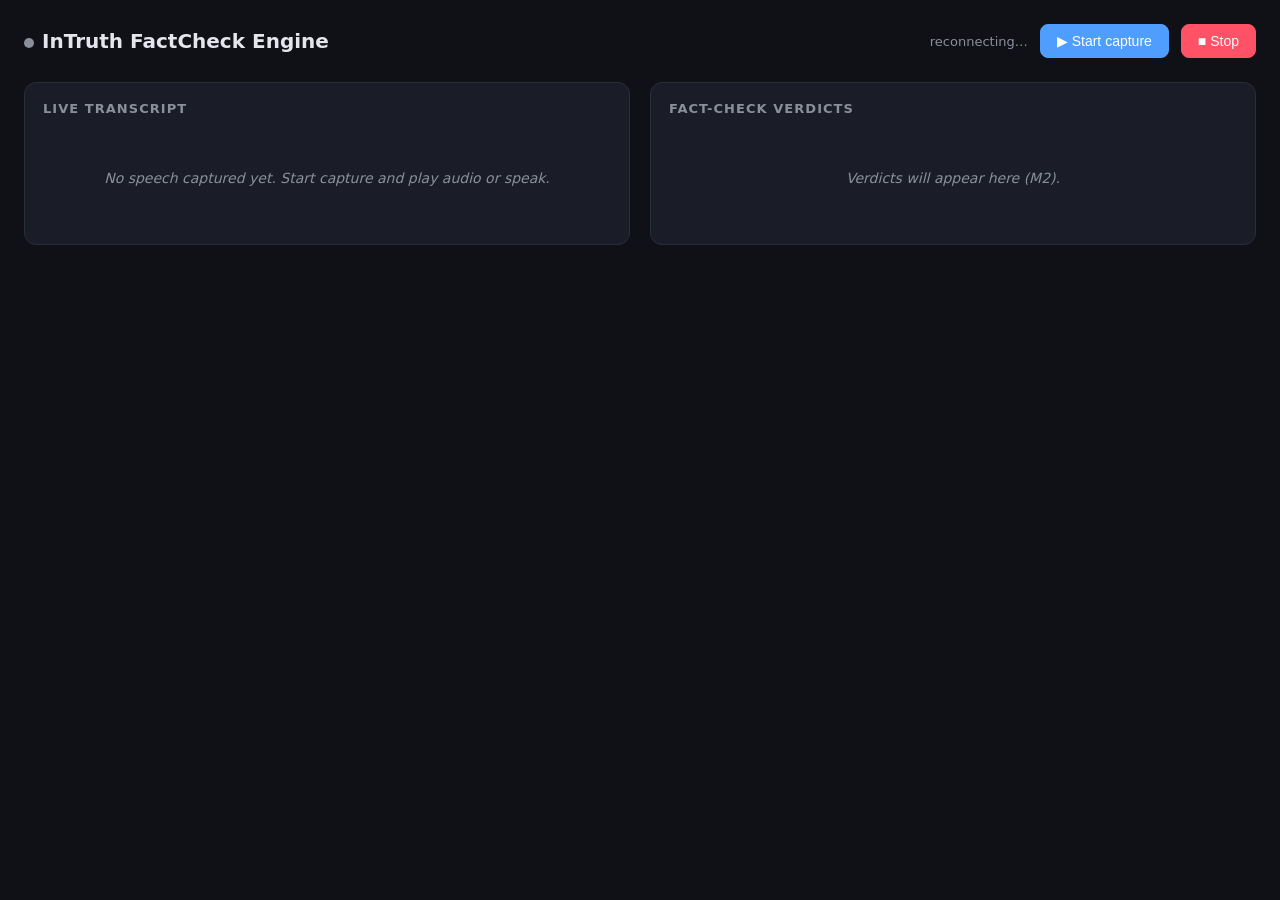
<file: services/cognitive-core/intruth_engine/dashboard/index.html>
<!DOCTYPE html>
<html lang="en">
<head>
<meta charset="UTF-8" />
<meta name="viewport" content="width=device-width, initial-scale=1.0" />
<title>InTruth FactCheck — Engine Dashboard</title>
<style>
  :root {
    --bg: #0f1117; --panel: #1a1d27; --text: #e4e6eb; --muted: #8b8f9a;
    --accent: #4f9eff; --true: #3ddc84; --false: #ff5266; --misleading: #ffb340;
    --sub-true: #8fd14f; --unverifiable: #8b8f9a; --border: #2a2e3a;
  }
  * { box-sizing: border-box; margin: 0; padding: 0; }
  body {
    font-family: -apple-system, "Segoe UI", system-ui, sans-serif;
    background: var(--bg); color: var(--text); min-height: 100vh; padding: 24px;
  }
  header { display: flex; justify-content: space-between; align-items: center; margin-bottom: 24px; }
  h1 { font-size: 20px; font-weight: 600; }
  h1 .dot { display: inline-block; width: 10px; height: 10px; border-radius: 50%; background: var(--muted); margin-right: 8px; vertical-align: middle; }
  h1.recording .dot { background: var(--false); animation: pulse 1.5s infinite; }
  @keyframes pulse { 0%,100% { opacity: 1; } 50% { opacity: 0.4; } }
  .controls { display: flex; gap: 12px; align-items: center; }
  button {
    background: var(--panel); color: var(--text); border: 1px solid var(--border);
    padding: 8px 16px; border-radius: 8px; cursor: pointer; font-size: 14px;
  }
  button:hover { border-color: var(--accent); }
  button.primary { background: var(--accent); border-color: var(--accent); color: #fff; }
  button.danger { background: var(--false); border-color: var(--false); color: #fff; }
  .status { font-size: 13px; color: var(--muted); }
  .layout { display: grid; grid-template-columns: 1fr 1fr; gap: 20px; max-width: 1400px; }
  @media (max-width: 900px) { .layout { grid-template-columns: 1fr; } }
  .panel { background: var(--panel); border: 1px solid var(--border); border-radius: 12px; padding: 18px; }
  .panel h2 { font-size: 13px; text-transform: uppercase; letter-spacing: 0.08em; color: var(--muted); margin-bottom: 14px; font-weight: 600; }
  .feed { max-height: 70vh; overflow-y: auto; display: flex; flex-direction: column; gap: 10px; }
  .transcript { font-size: 14px; line-height: 1.5; color: var(--text); padding: 8px 0; border-bottom: 1px solid var(--border); }
  .transcript .src { font-size: 11px; color: var(--muted); margin-right: 8px; text-transform: uppercase; }
  .transcript .ts { font-size: 11px; color: var(--muted); float: right; }
  .verdict-card { padding: 12px; border-radius: 8px; border-left: 4px solid var(--muted); background: rgba(255,255,255,0.02); }
  .verdict-card.true { border-left-color: var(--true); }
  .verdict-card.sub-true { border-left-color: var(--sub-true); }
  .verdict-card.false { border-left-color: var(--false); }
  .verdict-card.misleading { border-left-color: var(--misleading); }
  .verdict-card.unverifiable { border-left-color: var(--unverifiable); }
  .verdict-card.pending { border-left-color: var(--accent); opacity: 0.7; }
  .verdict-card .claim { font-size: 14px; font-weight: 500; margin-bottom: 4px; }
  .verdict-card .label { font-size: 11px; font-weight: 700; text-transform: uppercase; letter-spacing: 0.05em; }
  .verdict-card .label.true { color: var(--true); }
  .verdict-card .label.false { color: var(--false); }
  .verdict-card .label.misleading { color: var(--misleading); }
  .verdict-card .label.sub-true { color: var(--sub-true); }
  .verdict-card .label.unverifiable, .verdict-card .label.pending { color: var(--accent); }
  .verdict-card .explanation { font-size: 13px; color: var(--text); margin-top: 6px; line-height: 1.45; }
  .verdict-card .sources { margin-top: 8px; }
  .verdict-card .sources a { font-size: 12px; color: var(--accent); text-decoration: none; display: block; margin-top: 2px; }
  .verdict-card .sources a:hover { text-decoration: underline; }
  .empty { color: var(--muted); font-size: 14px; text-align: center; padding: 40px 0; font-style: italic; }
</style>
</head>
<body>
<header>
  <h1 id="title"><span class="dot"></span>InTruth FactCheck Engine</h1>
  <div class="controls">
    <span class="status" id="status">connecting…</span>
    <button id="startBtn" class="primary">▶ Start capture</button>
    <button id="stopBtn" class="danger" disabled>■ Stop</button>
  </div>
</header>
<div class="layout">
  <section class="panel">
    <h2>Live transcript</h2>
    <div class="feed" id="transcripts"><div class="empty">No speech captured yet. Start capture and play audio or speak.</div></div>
  </section>
  <section class="panel">
    <h2>Fact-check verdicts</h2>
    <div class="feed" id="verdicts"><div class="empty">Verdicts will appear here (M2).</div></div>
  </section>
</div>

<script>
const transcriptsEl = document.getElementById('transcripts');
const verdictsEl = document.getElementById('verdicts');
const statusEl = document.getElementById('status');
const titleEl = document.getElementById('title');
const startBtn = document.getElementById('startBtn');
const stopBtn = document.getElementById('stopBtn');

function clearEmpty(el) {
  const empty = el.querySelector('.empty');
  if (empty) empty.remove();
}

function fmtTs(ts) { return new Date(ts * 1000).toLocaleTimeString([], {hour:'2-digit',minute:'2-digit',second:'2-digit'}); }

function labelClass(label) {
  const l = (label||'').toLowerCase().replace(/\s+/g,'-');
  return ['true','substantially-true','sub-true','false','misleading','unverifiable','pending'].includes(l) ? l : '';
}

function addTranscript(ev) {
  clearEmpty(transcriptsEl);
  const div = document.createElement('div');
  div.className = 'transcript';
  div.innerHTML = `<span class="src">${ev.source||'audio'}</span><span class="ts">${fmtTs(ev.ts)}</span>${escapeHtml(ev.text)}`;
  transcriptsEl.prepend(div);
  while (transcriptsEl.children.length > 100) transcriptsEl.lastChild.remove();
}

function addVerdict(ev) {
  clearEmpty(verdictsEl);
  // update existing pending card if same claim, else prepend new
  let card = [...verdictsEl.querySelectorAll('.verdict-card')].find(c => c.dataset.claim === ev.claim);
  if (!card) {
    card = document.createElement('div');
    card.className = 'verdict-card';
    card.dataset.claim = ev.claim;
    verdictsEl.prepend(card);
  }
  const lc = ev.type === 'pending_claim' ? 'pending' : labelClass(ev.verdict);
  card.className = `verdict-card ${lc}`;
  const label = ev.type === 'pending_claim' ? 'CHECKING…' : ev.verdict;
  let html = `<div class="claim">${escapeHtml(ev.claim)}</div><div class="label ${lc}">${label}</div>`;
  if (ev.explanation) html += `<div class="explanation">${escapeHtml(ev.explanation)}</div>`;
  if (ev.sources && ev.sources.length) {
    html += '<div class="sources">' + ev.sources.slice(0,4).map(u => `<a href="${escapeHtml(u)}" target="_blank" rel="noopener">${escapeHtml(new URL(u).hostname)}</a>`).join('') + '</div>';
  }
  card.innerHTML = html;
}

function dropVerdict(ev) {
  const card = [...verdictsEl.querySelectorAll('.verdict-card')].find(c => c.dataset.claim === ev.claim);
  if (card) card.remove();
  if (!verdictsEl.children.length) verdictsEl.innerHTML = '<div class="empty">Verdicts will appear here (M2).</div>';
}

function setStatus(ev) {
  if (ev.capturing) { titleEl.classList.add('recording'); statusEl.textContent = `● recording (${(ev.sources||[]).join(', ')})`; }
  else { titleEl.classList.remove('recording'); statusEl.textContent = 'idle'; }
}

function escapeHtml(s) { return (s||'').replace(/[&<>"']/g, c => ({'&':'&amp;','<':'&lt;','>':'&gt;','"':'&quot;',"'":'&#39;'}[c])); }

// WebSocket event subscription
function connect() {
  const proto = location.protocol === 'https:' ? 'wss' : 'ws';
  const ws = new WebSocket(`${proto}://${location.host}/ws/events`);
  ws.onopen = () => { statusEl.textContent = 'connected (idle)'; };
  ws.onmessage = (e) => {
    const ev = JSON.parse(e.data);
    switch (ev.type) {
      case 'transcript': addTranscript(ev); break;
      case 'pending_claim': addVerdict(ev); break;
      case 'verdict': addVerdict(ev); break;
      case 'drop_verdict': dropVerdict(ev); break;
      case 'status': setStatus(ev); refreshButtons(ev.capturing); break;
    }
  };
  ws.onclose = () => { statusEl.textContent = 'reconnecting…'; setTimeout(connect, 2000); };
}
connect();

function refreshButtons(capturing) {
  startBtn.disabled = capturing;
  stopBtn.disabled = !capturing;
}
startBtn.onclick = async () => { startBtn.disabled = true; await fetch('/capture/start', {method:'POST'}); };
stopBtn.onclick = async () => { stopBtn.disabled = true; await fetch('/capture/stop', {method:'POST'}); };
</script>
</body>
</html>
</file>
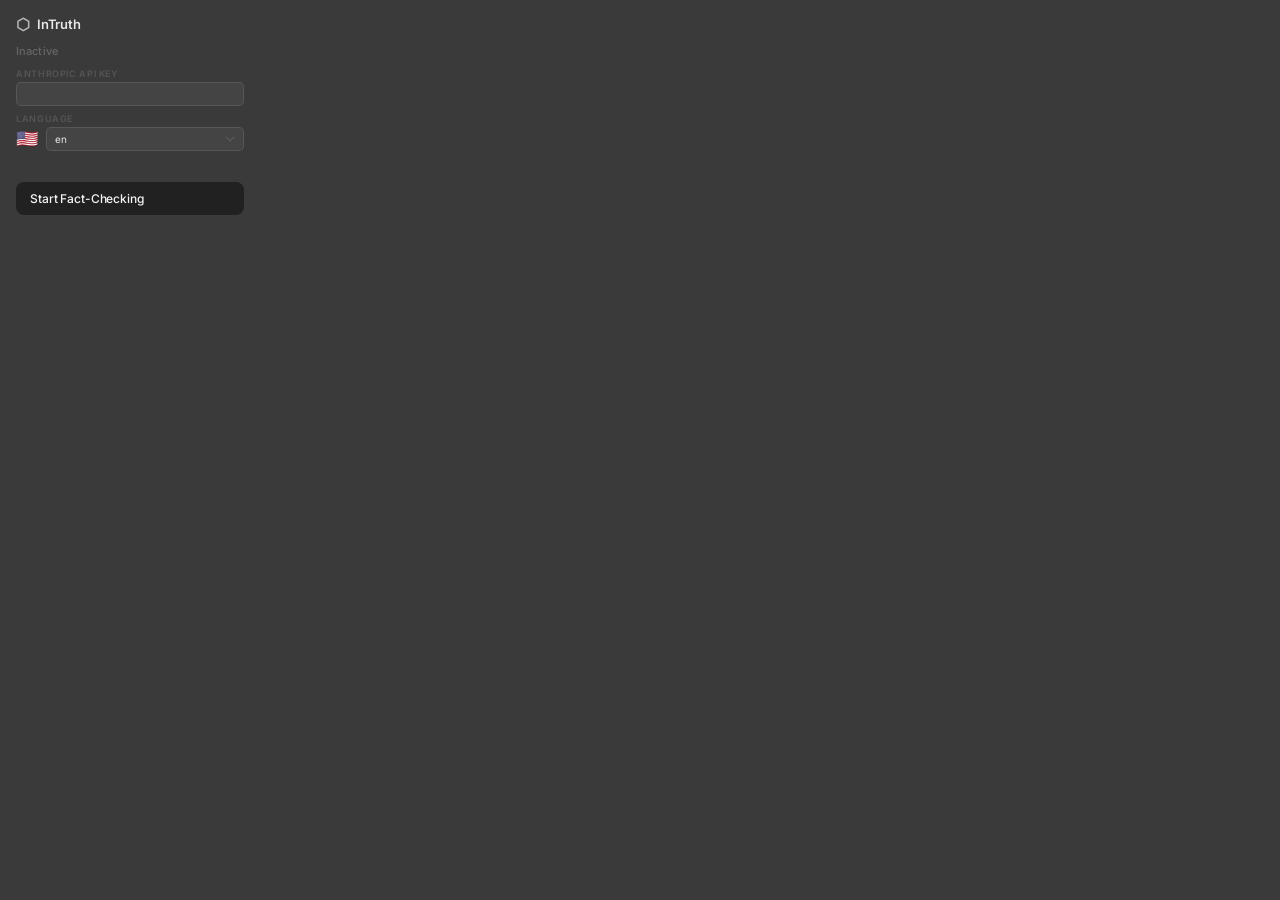
<file: realtime-factcheck/src/popup/popup.html>
<!DOCTYPE html>
<html>
<head>
  <meta charset="utf-8"/>
  <link rel="stylesheet" href="popup.css"/>
</head>
<body>
  <div class="popup">
    <div class="header">
      <span class="logo">⬡</span>
      <span class="title">InTruth</span>
    </div>

    <div class="status" id="status">Inactive</div>

    <div class="keys-section" id="keysSection">
      <div class="key-field">
        <label class="key-label">Anthropic API Key</label>
        <input class="key-input" id="anthropicKey" type="password" placeholder="sk-ant-..." autocomplete="off"/>
      </div>
      <div class="key-field">
        <label class="key-label">Language</label>
        <div class="lang-row">
          <span id="langFlag" class="lang-flag">🇺🇸</span>
          <select class="key-input key-select" id="languageSelect">
            <option value="en">en</option>
            <option value="es">es</option>
            <option value="fr">fr</option>
            <option value="de">de</option>
            <option value="it">it</option>
            <option value="pt">pt</option>
            <option value="nl">nl</option>
            <option value="hi">hi</option>
            <option value="ja">ja</option>
            <option value="zh">zh</option>
            <option value="ar">ar</option>
            <option value="ko">ko</option>
            <option value="ru">ru</option>
            <option value="pl">pl</option>
            <option value="sv">sv</option>
            <option value="tr">tr</option>
          </select>
        </div>
      </div>
      <div class="key-hint" id="keyHint"></div>
    </div>

    <button class="toggle-btn" id="toggleBtn">Start Fact-Checking</button>
  </div>
  <script src="popup.js"></script>
</body>
</html>
</file>
<file: realtime-factcheck/src/popup/popup.css>
@import url('https://fonts.googleapis.com/css2?family=Inter:wght@400;500;600&display=swap');

* { box-sizing: border-box; margin: 0; padding: 0; }

body {
  font-family: 'Inter', -apple-system, BlinkMacSystemFont, sans-serif;
  font-size: 13px;
  background: rgba(15, 15, 15, 0.82);
  color: #e8e8e8;
  width: 260px;
}

.popup {
  padding: 14px 16px;
  display: flex;
  flex-direction: column;
  gap: 10px;
}

.header {
  display: flex;
  align-items: center;
  gap: 7px;
  font-size: 13px;
  font-weight: 600;
  letter-spacing: -0.01em;
  color: #e8e8e8;
}

.logo { font-size: 16px; opacity: 0.7; }

.status {
  font-size: 11px;
  font-weight: 500;
  color: #666;
  letter-spacing: 0.01em;
}

.status.active { color: #4ade80; }

/* ── Key fields ── */

.keys-section {
  display: flex;
  flex-direction: column;
  gap: 7px;
}

.key-field {
  display: flex;
  flex-direction: column;
  gap: 3px;
}

.key-label {
  font-size: 9px;
  font-weight: 600;
  text-transform: uppercase;
  letter-spacing: 0.07em;
  color: #555;
}

.key-input {
  background: rgba(255,255,255,0.05);
  border: 0.5px solid rgba(255,255,255,0.1);
  border-radius: 5px;
  color: #e8e8e8;
  font-family: 'Inter', monospace;
  font-size: 10px;
  padding: 5px 8px;
  width: 100%;
  outline: none;
  transition: border-color 0.15s;
}

.key-input::placeholder { color: #444; }
.key-input:focus { border-color: rgba(255,255,255,0.25); }

.key-input.saved {
  border-color: rgba(74, 222, 128, 0.3);
  color: #888;
}

.key-select {
  appearance: none;
  cursor: pointer;
  background-image: url("data:image/svg+xml,%3Csvg xmlns='http://www.w3.org/2000/svg' width='10' height='6' viewBox='0 0 10 6'%3E%3Cpath d='M1 1l4 4 4-4' stroke='%23555' stroke-width='1.5' fill='none' stroke-linecap='round'/%3E%3C/svg%3E");
  background-repeat: no-repeat;
  background-position: right 8px center;
  padding-right: 24px;
}

.key-select option {
  background: #1a1a1a;
  color: #e8e8e8;
}

.lang-row {
  display: flex;
  align-items: center;
  gap: 8px;
}

.lang-flag {
  font-size: 18px;
  line-height: 1;
  flex-shrink: 0;
}

.lang-row .key-select {
  flex: 1;
}



.key-hint {
  font-size: 10px;
  color: #555;
  min-height: 14px;
}

.key-hint.error { color: #f87171; }
.key-hint.ok    { color: #4ade80; }

/* ── Toggle button ── */

.toggle-btn {
  background: rgba(30,30,30,0.9);
  color: #f5f5f3;
  border: none;
  border-radius: 8px;
  padding: 9px 14px;
  font-family: 'Inter', sans-serif;
  font-size: 12px;
  font-weight: 500;
  letter-spacing: -0.01em;
  cursor: pointer;
  transition: opacity 0.15s;
  text-align: left;
  width: 100%;
}

.toggle-btn:hover { opacity: 0.85; }
.toggle-btn.active { background: #166534; }
.toggle-btn:disabled { opacity: 0.4; cursor: not-allowed; }
</file>
